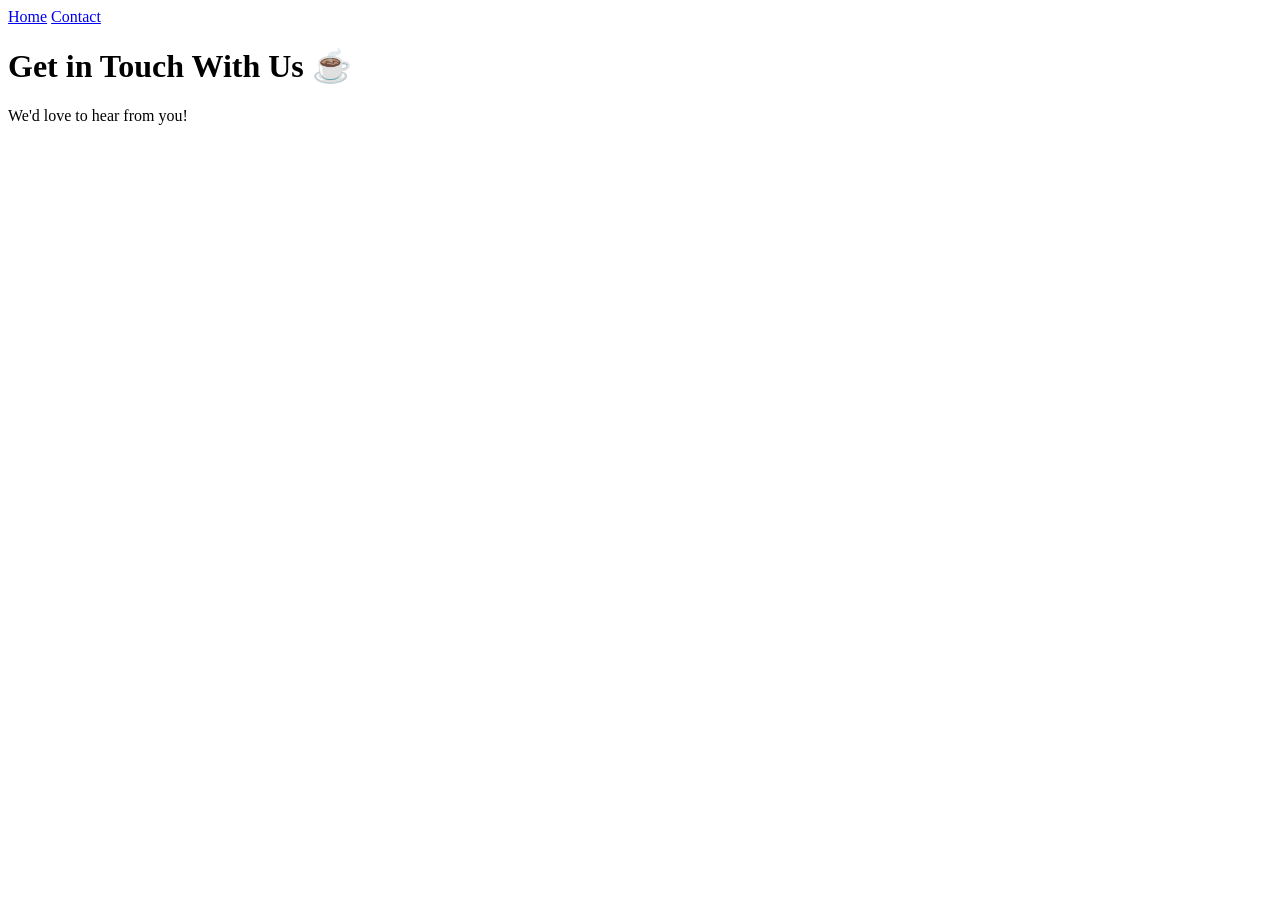
<file: contact.html>
<!DOCTYPE html>
<html lang="en">
  <head>
    <meta charset="UTF-8" />
    <meta name="viewport" content="width=device-width, initial-scale=1.0" />
    <title>Contact Us - Cafe</title>
    <link rel="stylesheet" href="styles.css" />
  </head>
  <body>
    <header>
      <nav>
        <a href="index.html">Home</a>
        <a href="contact.html">Contact</a>
      </nav>
    </header>

    <main>
      <h1>Get in Touch With Us ☕</h1>
      <p>We'd love to hear from you!</p>
    </main>
  </body>
</html><!-- fixed typo -->
<!-- fixed typo -->
</file>
<file: styles.css>
/* adding a color tweak */
</file>
